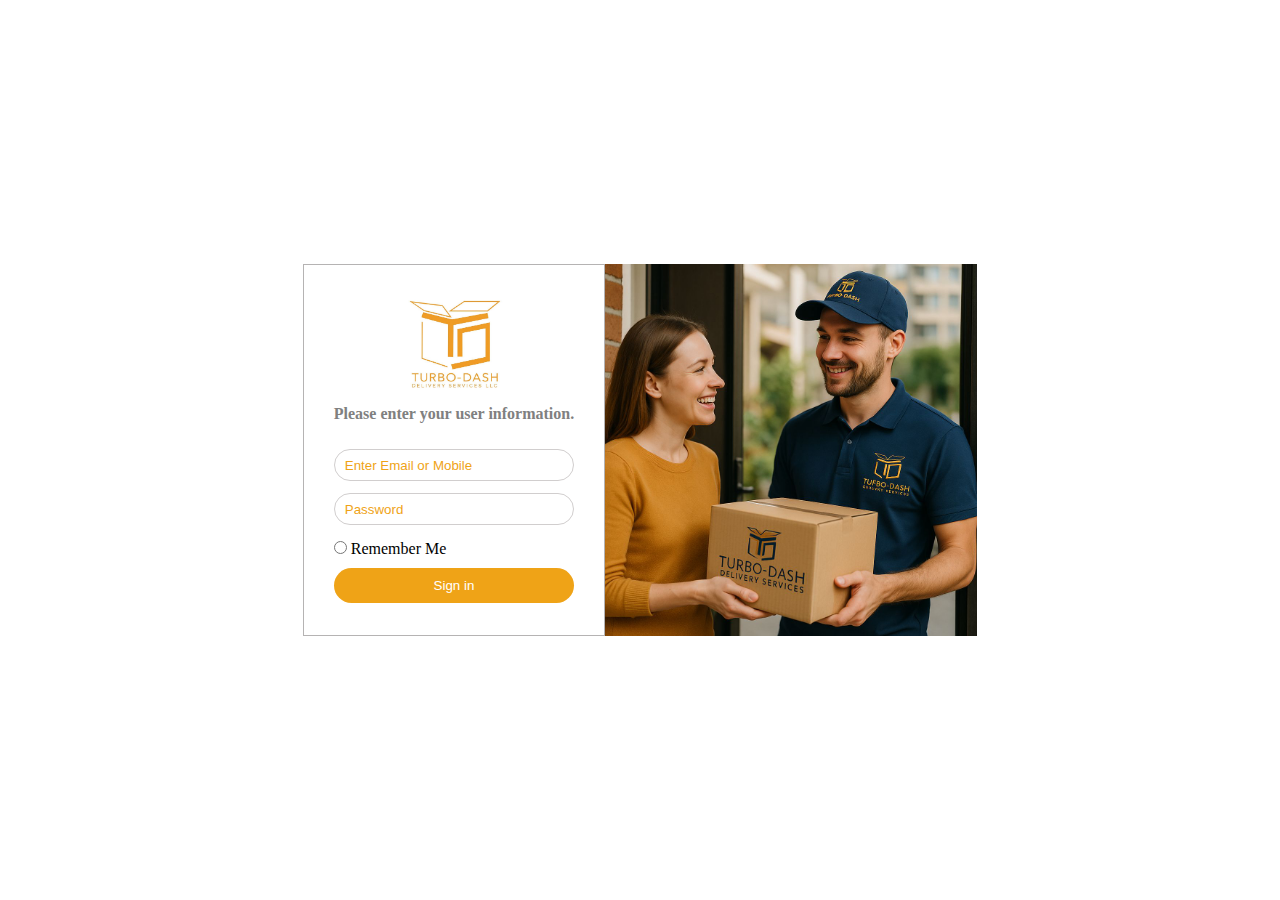
<file: index.html>
<!DOCTYPE html>
<html lang="en">

<head>
    <meta charset="UTF-8">
    <meta name="viewport" content="width=device-width, initial-scale=1.0">
    <title>LOGIN PAGE</title>
    <link rel="stylesheet" href="style.css">
</head>

<body>
    <div class="p-container">
        <div class="ca-container">
            <div class="login-box">
                <div class="login-img">
                <img src="logo.jpeg" alt="img">
                </div>
                <form>
                    <h4>Please enter your user information.</h4>
                    <div><input type="text" class="input1" placeholder="Enter Email or Mobile"></div>
                    <div><input type="password" id="password" class="input1" placeholder="Password"></div>
                    <div><input type="radio" id="radio">
                    Remember Me</div>
                    <button>Sign in</button>
                </form>
            </div>
        </div>
        <div class="cb-container">
            <div class="img-box">
                <img src="LoginImage.jpeg" alt="">
            </div>
        </div>
    </div>
    <script src="script.js"></script>
</body>

</html>
</file>
<file: style.css>
*{
    margin: 0px;
    padding: 0px;
}
body{
    min-width: 330px;
}

.p-container{
    display: flex;
    justify-content: center;
    align-items: center;
    min-height: 100vh;
    height: 339px;
    max-width: 1800px;
    margin: auto;
}

.ca-container{
    display: flex;
    flex-direction: column;
    /* padding-top: 20px; */
    border: 1px solid rgb(181, 179, 179);
    height: 310px;
    padding: 30px;
}
.img-box{
    height: 372px;
}
.img-box img{
    height: 100%;
}
.login-box img{
    height: 100px;
}
.login-img{
   display: flex;
    justify-content: center;
}
h4{
    margin-bottom: 20px;
    margin-top: 10px;
    color: gray;
}
.input1{
    margin-top: 6px;
    margin-bottom: 6px;
    height: 30px;
    padding-left: 10px;
    border-radius: 20px;
    width: 95%;
    border: none;
    border: 1px solid rgb(209, 206, 206);
}
#radio{
    margin-top: 10px;
}
button{
   width: 100%;
   height: 35px;
   border-radius: 20px;
   border: none;
   background-color: #efa317;
   color: white;
   margin-top: 10PX;
   padding: 10px;
}
input::placeholder{
        color: #efa317;
    }
#input:hover{
    border: 1px solid #efa317;
   
}
input:active{
    border: 2px solid #efa317;
    outline: none;
   
}
button:hover{
    background-color: #382504;
    transition: all 0.5s ease-in-out;
}

@media screen and (max-width:1000px) {
    .p-container{
        flex-direction: column;
        min-height: none;
        margin-top: 200px;
        justify-content: center;
    }
    .ca-container{
        width: 80%;
        border: none;
    }
    .img-box{
        width: 100%;
    }
    .img-box img{
        width: 100%;
    }
    form{
        height: 100%;
        min-height: none;
        
    }
}
</file>
